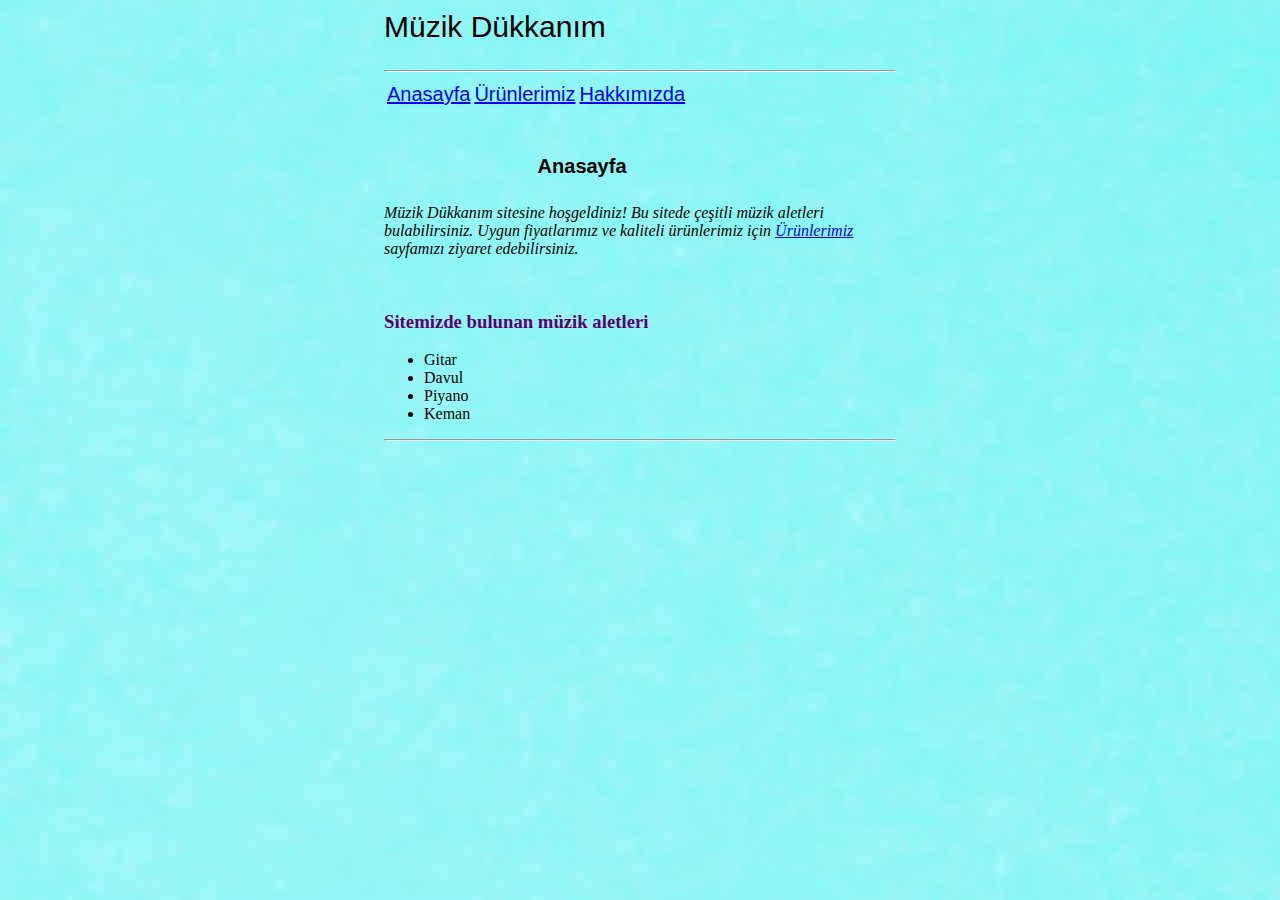
<file: index.html>
<!DOCTYPE html>
<html lang="tr">
<head>
    <meta charset="UTF-8">
    <meta http-equiv="X-UA-Compatible" content="IE=edge">
    <meta name="viewport" content="width=device-width, initial-scale=1.0">
    <title>Müzik Dükkanım | Anasayfa</title>
    <link rel="stylesheet" href="style.css">
</head>
<body class="center">
    <header style="font-size: 30px; font-family: Arial, Helvetica, sans-serif; color:solid black;">Müzik Dükkanım</header>
    <br>
    <hr>

    <!--Anasayfa section-->
    <!--Navigation bar section-->
    <nav>
        <table id="navbar">
            <td>
                <a href="index.html">Anasayfa</a>
            </td>
            <td>
                <a href="urunler.html">Ürünlerimiz</a>
            </td>
            <td>
                <a href="hakkimizda.html">Hakkımızda</a>
            </td>
        </table>
    </nav>
    <!--End of Navigation bar section-->
    <br><br>
    <h1 class="center" style="font-size:20px; font-family: Arial, Helvetica, sans-serif; color:solid black;">Anasayfa</h1>

    <article class="articles-style">
        <p style="font-style: italic;">Müzik Dükkanım sitesine hoşgeldiniz! Bu sitede çeşitli müzik aletleri bulabilirsiniz. Uygun fiyatlarımız ve kaliteli ürünlerimiz için <a href="urunler.html">Ürünlerimiz</a> sayfamızı ziyaret edebilirsiniz.</p> <br>
        <h3 style="color: rgb(91, 0, 114);">Sitemizde bulunan müzik aletleri</h3>
        <ul>
            <li>Gitar</li>
            <li>Davul</li>
            <li>Piyano</li>
            <li>Keman</li>
        </ul>
        <hr>
    </article>
</body>

    <!--End of Anasayfa section-->
</html>
</file>
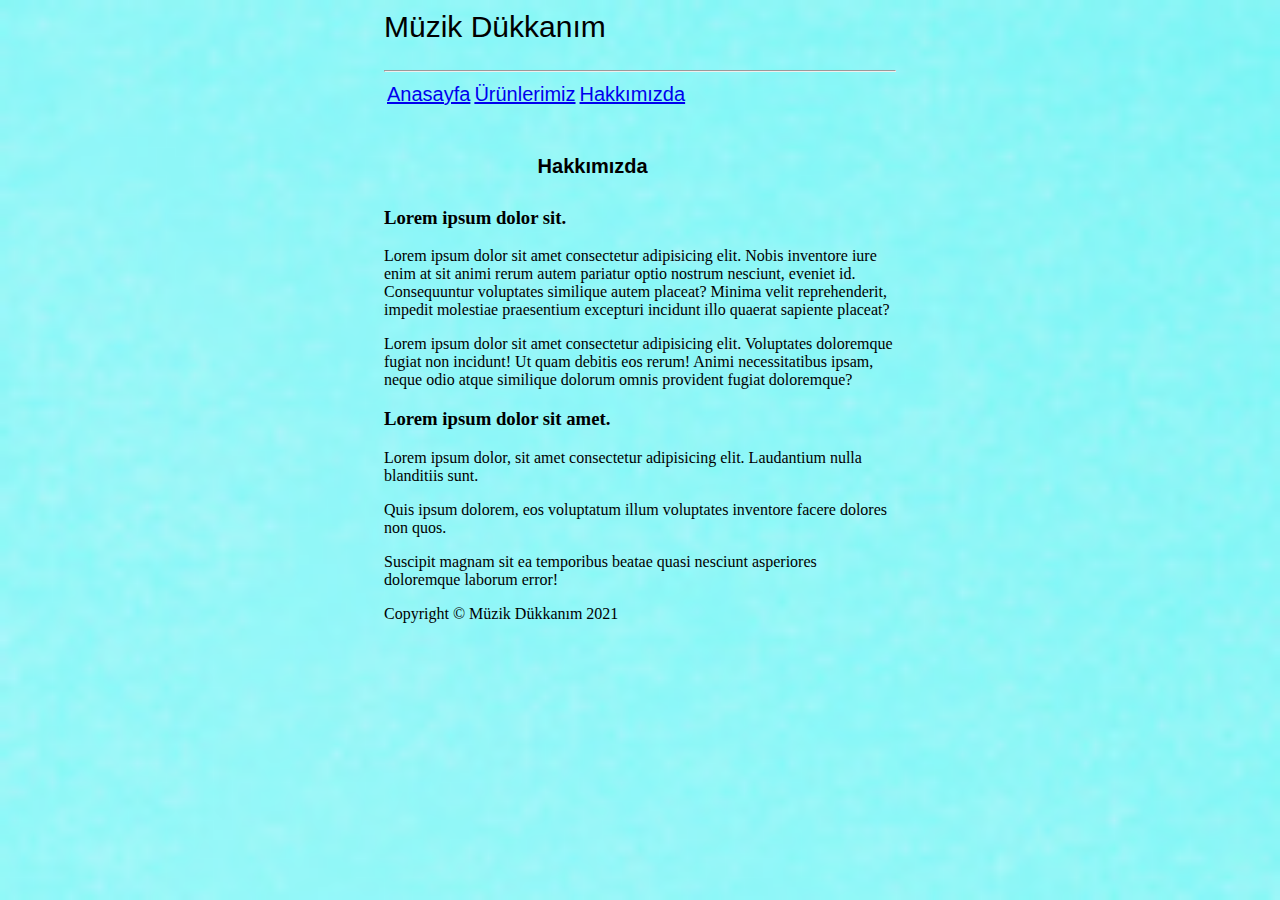
<file: hakkimizda.html>
<!DOCTYPE html>
<html lang="tr">
<head>
    <meta charset="UTF-8">
    <meta http-equiv="X-UA-Compatible" content="IE=edge">
    <meta name="viewport" content="width=device-width, initial-scale=1.0">
    <title>Müzik Dükkanım | Hakkımızda</title>
    <link rel="stylesheet" href="style.css">
</head>
    <body class="center">
        <header style="font-size: 30px; font-family: Arial, Helvetica, sans-serif; color:solid black;">Müzik Dükkanım</header>
        <br>
        <hr>
        <!--Hakkımızda section-->
        <!--Navigation bar section-->
        <nav>
            <table id="navbar">
                <td>
                    <a href="index.html">Anasayfa</a>
                </td>
                <td>
                    <a href="urunler.html">Ürünlerimiz</a>
                </td>
                <td>
                    <a href="hakkimizda.html">Hakkımızda</a>
                </td>
            </table>
        </nav>
        <!--End of Navigation bar section-->

        <!--Articles-->
        <br><br>
        <h1 class="center" style="font-size:20px; font-family: Arial, Helvetica, sans-serif; color:solid black;">Hakkımızda</h1>

        <h3>Lorem ipsum dolor sit.</h3>

        <p>Lorem ipsum dolor sit amet consectetur adipisicing elit. Nobis inventore iure enim at sit animi rerum autem pariatur optio nostrum nesciunt, eveniet id. Consequuntur voluptates similique autem placeat? Minima velit reprehenderit, impedit molestiae praesentium excepturi incidunt illo quaerat sapiente placeat?</p>

        <p>Lorem ipsum dolor sit amet consectetur adipisicing elit. Voluptates doloremque fugiat non incidunt! Ut quam debitis eos rerum! Animi necessitatibus ipsam, neque odio atque similique dolorum omnis provident fugiat doloremque?</p>

        <h3>Lorem ipsum dolor sit amet.</h3>
        <p>Lorem ipsum dolor, sit amet consectetur adipisicing elit. Laudantium nulla blanditiis sunt.</p>
        <p>Quis ipsum dolorem, eos voluptatum illum voluptates inventore facere dolores non quos.</p>
        <p>Suscipit magnam sit ea temporibus beatae quasi nesciunt asperiores doloremque laborum error!</p>

        <footer>
            <p>Copyright &#169; Müzik Dükkanım 2021</p>
        </footer>

</body>
</html>
</file>
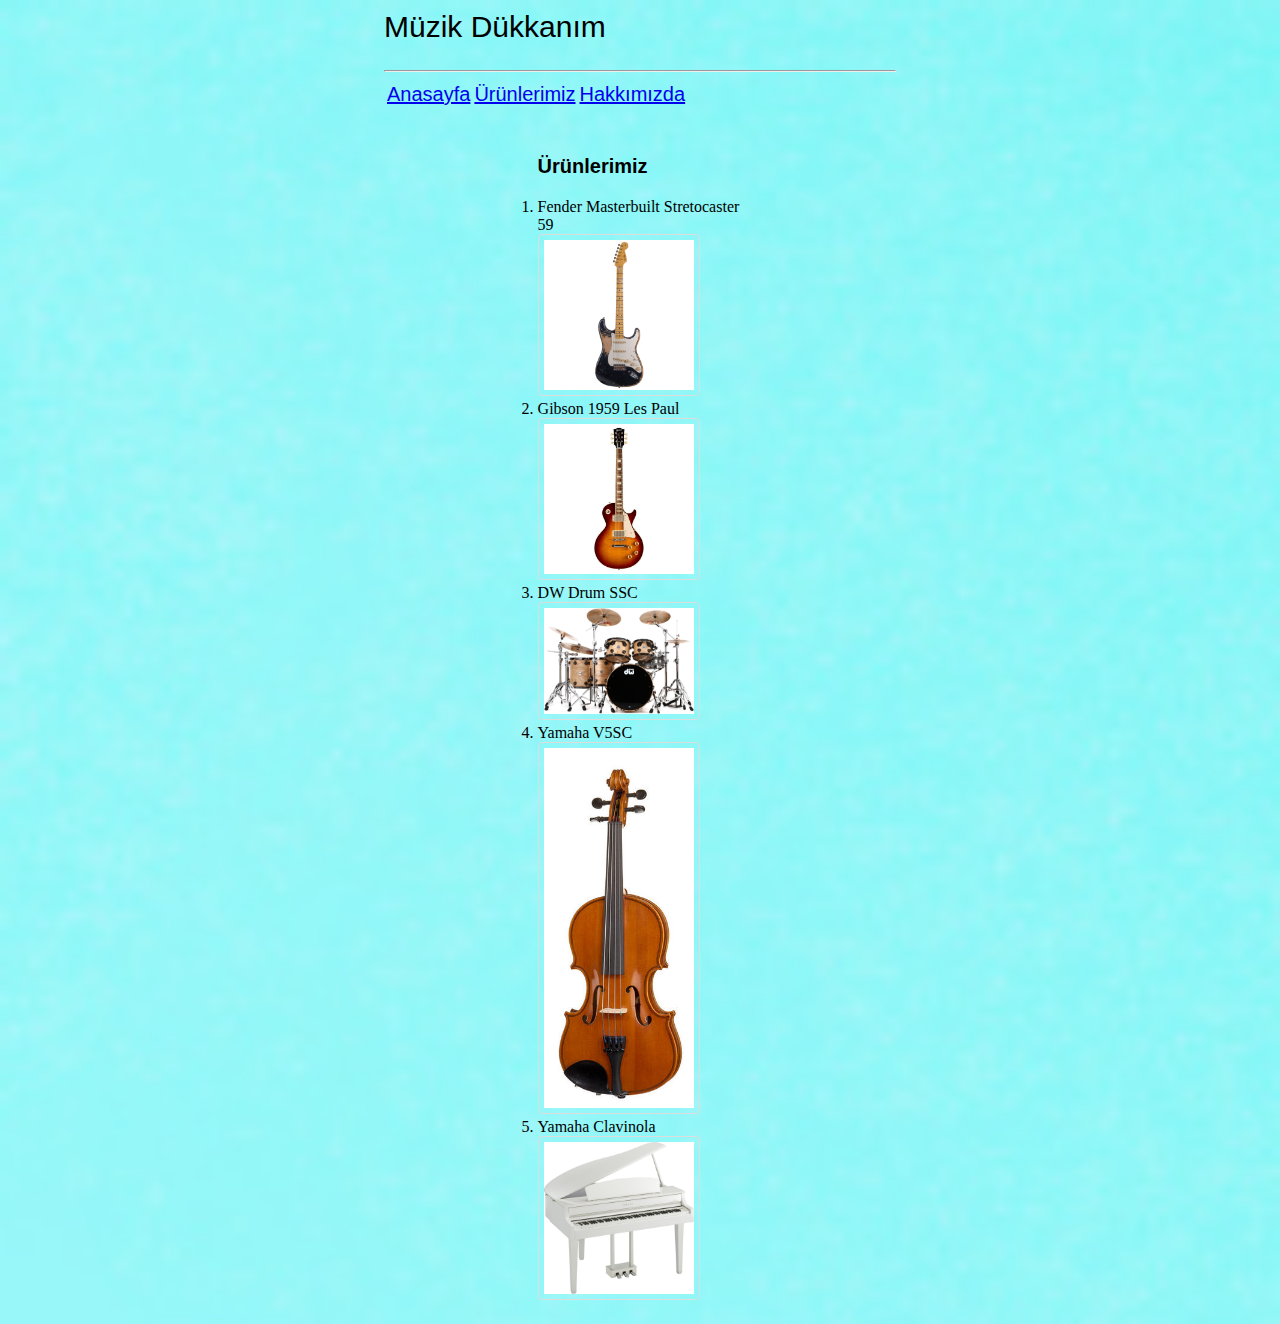
<file: urunler.html>
<!DOCTYPE html>
<html lang="tr">
<head>
    <meta charset="UTF-8">
    <meta http-equiv="X-UA-Compatible" content="IE=edge">
    <meta name="viewport" content="width=device-width, initial-scale=1.0">
    <title>Müzik Dükkanım | Urunler</title>
    <link rel="stylesheet" href="style.css">
</head>
<body class="center">
    <header style="font-size: 30px; font-family: Arial, Helvetica, sans-serif; color:solid black;">Müzik Dükkanım</header>
    <br>
    <hr>
    <!--Ürünlerimiz section-->
    <!--Navigation bar section-->
    <nav>
        <table id="navbar">
            <td>
                <a href="index.html">Anasayfa</a>
            </td>
            <td>
                <a href="urunler.html">Ürünlerimiz</a>
            </td>
            <td>
                <a href="hakkimizda.html">Hakkımızda</a>
            </td>
        </table>
    </nav>
    <!--End of Navigation bar section-->
    <br><br>
    <h1 class="center" style="font-size:20px; font-family: Arial, Helvetica, sans-serif; color:solid black;">Ürünlerimiz</h1>
    <ol class="center">
        <li>Fender Masterbuilt Stretocaster 59 <br><img src="./img/fender.jpg" alt="fender" title="Fender Masterbuilt Stretocaster 59"></li>
        <li>Gibson 1959 Les Paul <br> <img src="./img/gibson.jpg" alt="gibson" title="Gibson 1959 Les Paul"></li>
        <li>DW Drum SSC <br><img src="./img/dw-drum.jpg" alt="dw" title="DW Drum SSC"></li>
        <li>Yamaha V5SC <br><img src="./img/yamaha-v5.jpg" alt="yamaha" title="Yamaha V5SC "></li>
        <li>Yamaha Clavinola <br><img src="./img/yamaha-clavinola.jpg" alt="yamaha" title="Yamaha Clavinola"></li>
    </ol>
</body>
</html>
</file>
<file: style.css>
#navbar{
    font-size: 20px;
    font-family: 'Trebuchet MS', 'Lucida Sans Unicode', 'Lucida Grande', 'Lucida Sans', Arial, sans-serif;
    color: rgb(91, 0, 119);
}

body {
    background-image: url("img/bckgrnd.png");
    background-size: 1000%;
    background-repeat: no-repeat;
    
  }
  .center {
    margin: auto;
    width: 40%;
    padding: 10px;
  }

  img {
    border: 1px solid #ddd;
    border-radius: 4px;
    padding: 5px;
    width: 150px;
  }
</file>
